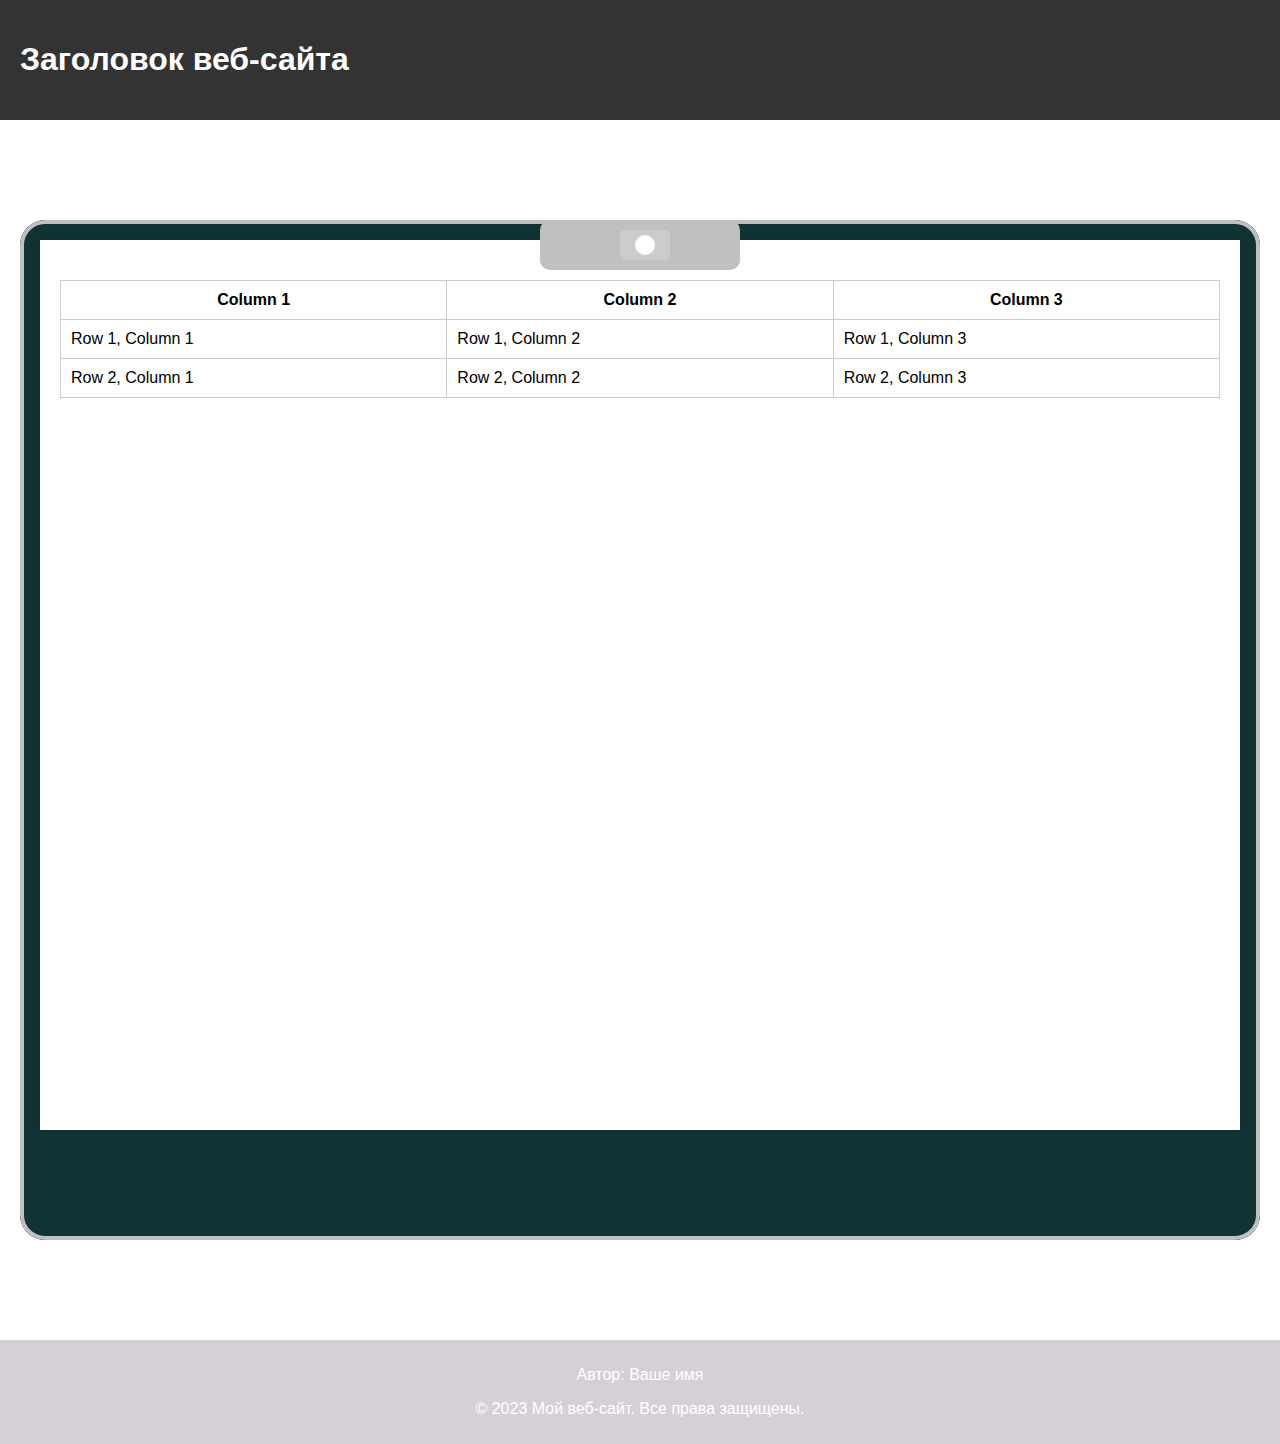
<file: Chef_Helper_Web/wwwroot/Front/index.html>
<!DOCTYPE html>
<html lang="en">
<head>
  <meta charset="UTF-8">
  <meta name="viewport" content="width=device-width, initial-scale=1.0">
  <title>Мой веб-сайт</title>
  <link rel="stylesheet" href="styles.css">
</head>
<body>
  <header>
    <h1>Заголовок веб-сайта</h1>
  </header>


<main class="main-container">
  <div class="clamp">
    <div class="clamp-inner">
      <div class="clamp-slider"></div>
    </div>
  </div>
  <div class="sheet">
    <table>
      <thead>
        <tr>
          <th>Column 1</th>
          <th>Column 2</th>
          <th>Column 3</th>
        </tr>
      </thead>
      <tbody>
        <tr>
          <td>Row 1, Column 1</td>
          <td>Row 1, Column 2</td>
          <td>Row 1, Column 3</td>
        </tr>
        <tr>
          <td>Row 2, Column 1</td>
          <td>Row 2, Column 2</td>
          <td>Row 2, Column 3</td>
        </tr>
        <!-- Add more rows as needed -->
      </tbody>
    </table>
  </div>
  <div class="main-border"></div>
</main>


  <footer>
    <p>Автор: Ваше имя</p>
    <p>&copy; 2023 Мой веб-сайт. Все права защищены.</p>
  </footer>
</body>
</html>
</file>
<file: Chef_Helper_Web/wwwroot/Front/styles.css>
body {
  font-family: Arial, sans-serif;
  margin: 0;
  padding: 0;
}

header {
  background-color: #333;
  color: #fff;
  padding: 20px;
}
.centered-select {
  margin-left: 1000px;
}
.main-border {
  position: absolute;
  top: 0;
  left: 0;
  right: 0;
  bottom: 0;
  border-radius: 25px;
  border: 4px solid silver;
  box-sizing: border-box;
}
.main-container {
  margin: 100px auto;
  max-width: 1200px;
  height: 900px;
  overflow: auto;
  background-color: #133;
  border-radius: 25px;
  padding-top: 100px;
  padding-bottom: 20px;
  padding-left: 20px;
  padding-right: 20px;
  position: relative;
}

.clamp {
  position: absolute;
  top: 0;
  left: 50%;
  transform: translateX(-50%); 
  display: flex;
  align-items: center;
  justify-content: center;
}

.clamp-inner {
  width: 200px;
  height: 50px;
  background-color: silver; 
  border-radius: 10px;
  display: flex;
  align-items: center;
  justify-content: center;
}

.clamp-slider {
  width: 50px;
  height: 30px;
  background-color: #ccc;
  border-radius: 5px;
  margin-left: 10px;
  position: relative;
}

.clamp-slider:before {
  content: "";
  position: absolute;
  top: 5px;
  left: 50%;
  transform: translateX(-50%);
  width: 20px;
  height: 20px;
  background-color: #fff;
  border-radius: 50%;
}

.sheet {
  background-color: #fff;
  padding:  40px 20px;
  box-shadow: 0 0 10px rgba(0, 0, 0, 0.1);
  height: 90%;
  margin-top: -80px;
}

table {
  width: 100%;
  border-collapse: collapse;
}

th, td {
  padding: 10px;
  border: 1px solid #ccc;
}

section {
	padding: 10px;
  text-align: center;
}

footer {
  background-color: #3133;
  color: #fff;
  padding: 10px;
  text-align: center;
}
</file>
